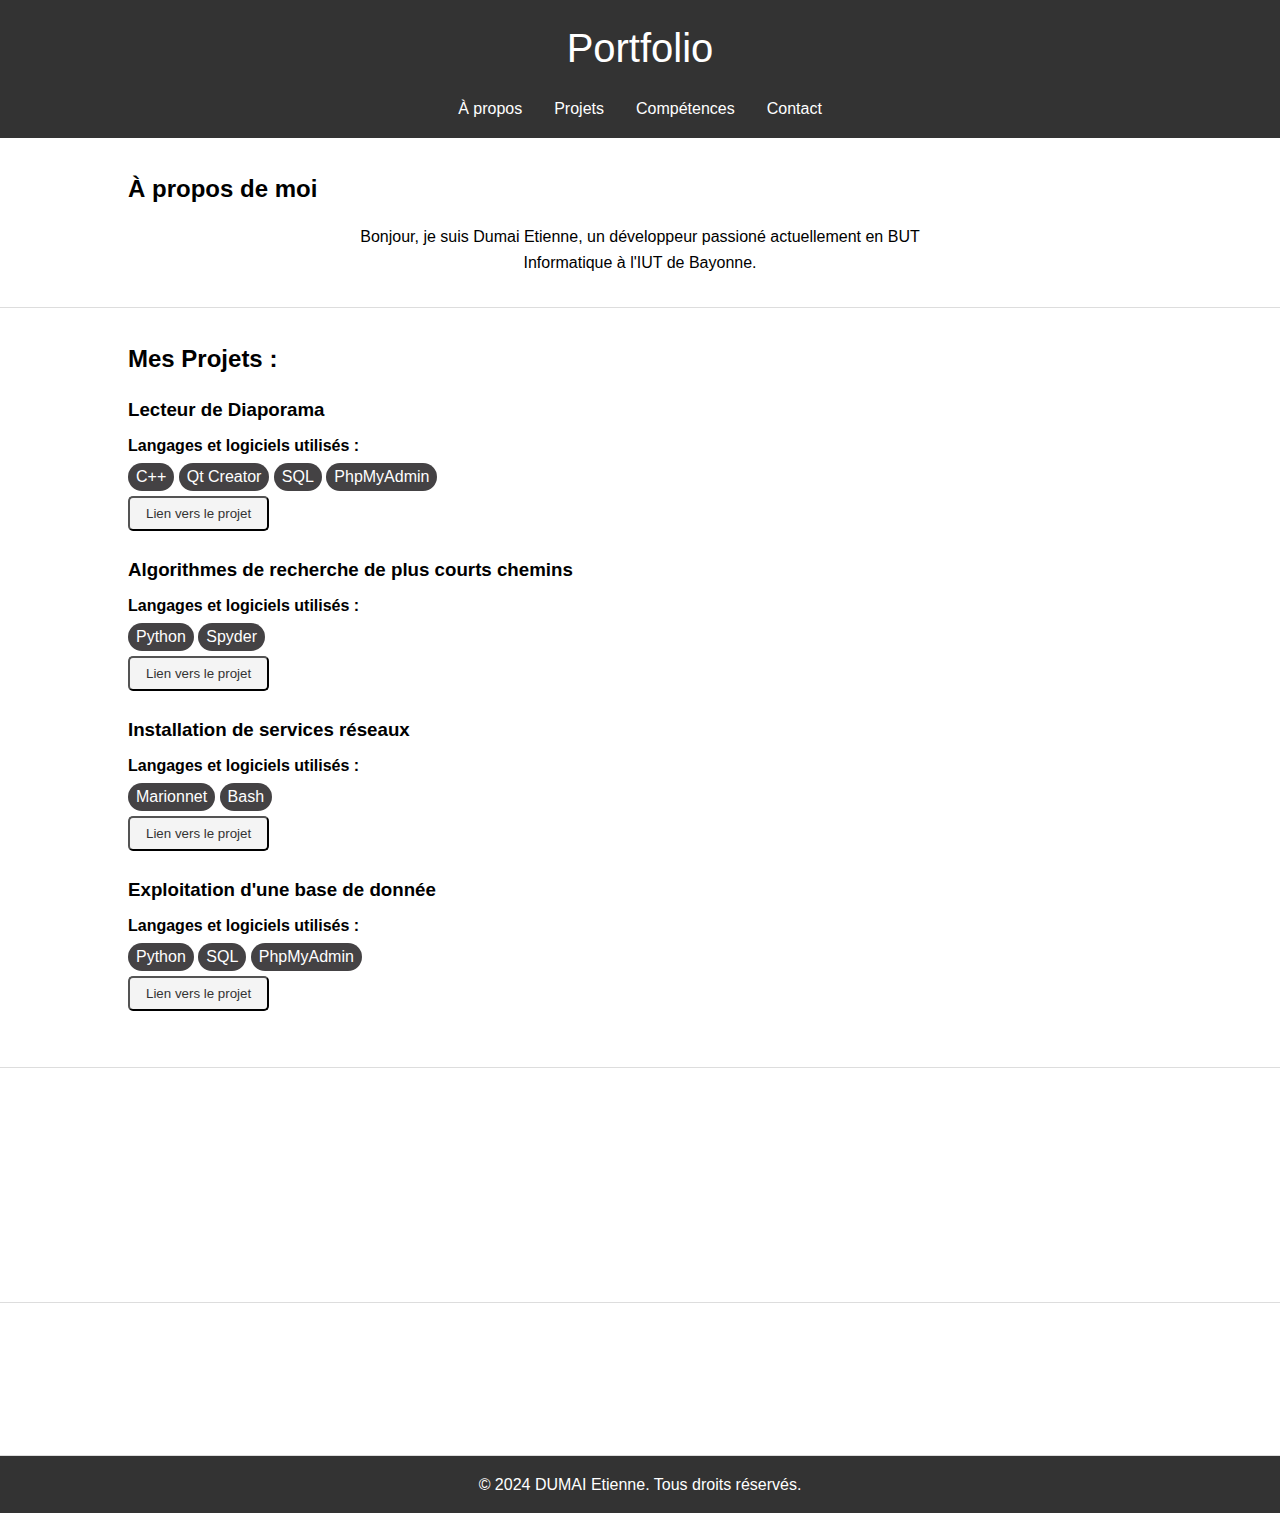
<file: index.html>
<!DOCTYPE html>
<html lang="fr">

<head>
    <meta charset="UTF-8">
    <meta name="viewport" content="width=device-width, initial-scale=1.0">
    <title>Portfolio</title>
    <link rel="stylesheet" href="styles.css">
</head>

<body>
    <header>
        <div class="container">
            <div id="titre">
                <li><a onclick="location.href = 'index.html';">Portfolio</a></li>
            </div>
            <nav>
                <ul>
                    <li><a href="#about">À propos</a></li>
                    <li><a href="#projects">Projets</a></li>
                    <li><a href="#skills">Compétences</a></li>
                    <li><a href="#contact">Contact</a></li>
                </ul>
            </nav>
        </div>
    </header>

    <section id="about">
        <div class="container">
            <h2>À propos de moi</h2>
            <p>Bonjour, je suis Dumai Etienne, un développeur passioné actuellement en BUT Informatique à l'IUT de
                Bayonne.</p>
    </section>

    <section id="projects">

        <div class="container">

            <h2>Mes Projets :</h2>

            <div class="project">
                <h3>Lecteur de Diaporama</h3>
                <h4>Langages et logiciels utilisés :</h4>
                <div class="encadrer">
                    <p>C++</p>
                    <p>Qt Creator</p>
                    <p>SQL</p>
                    <p>PhpMyAdmin</p>
                </div>
                <button onclick="location.href = 'projets/projetS201.html';" type="lienProjet">Lien vers le projet</button>
            </div>

            <div class="project">
                <h3>Algorithmes de recherche de plus courts chemins</h3>
                <h4>Langages et logiciels utilisés :</h4>
                <div class="encadrer">
                    <p>Python</p>
                    <p>Spyder</p>
                </div>
                <button onclick="location.href = 'projets/projetS202.html';" type="lienProjet">Lien vers le projet</button>
            </div>

            <div class="project">
                <h3>Installation de services réseaux</h3>
                <h4>Langages et logiciels utilisés :</h4>
                <div class="encadrer">
                    <p>Marionnet</p>
                    <p>Bash</p>
                </div>
                <button onclick="location.href = 'projets/projetS203.html';" type="lienProjet">Lien vers le projet</button>
            </div>
            <div class = "project">
                <h3>Exploitation d'une base de donnée</h3>
                <h4>Langages et logiciels utilisés :</h4>
                <div class="encadrer">
                    <p>Python</p>
                    <p>SQL</p>
                    <p>PhpMyAdmin</p>
                </div>
                <button onclick="location.href = 'projets/projetS204.html';" type="lienProjet">Lien vers le projet</button>
            </div>
        </div>
    </section>

    <section id="skills">
        <div class="container">
            <h2>Compétences</h2>
            <ul>
                <li>HTML</li>
                <li>CSS</li>
                <li>C++</li>
                <li>Python</li>
                <li>SQL</li>
                <li>Bash</li>
                <li>Outils de développement (Git, GitHub, Qt Creator, VSCode, Spyder, PhpMyAdmin, MySql Workbench)</li>
            </ul>
        </div>
    </section>

    <section id="contact">
        <div class="container">
            <h2>Contactez-moi</h2>
            <form action="#" method="post">
                <label for="email">Email : etienne.dumai@gmail.com</label>
            </form>
        </div>
    </section>

    <footer>
        <p>&copy; 2024 DUMAI Etienne. Tous droits réservés.</p>
    </footer>
</body>

</html>
<script src="js/script.js"></script>
</file>
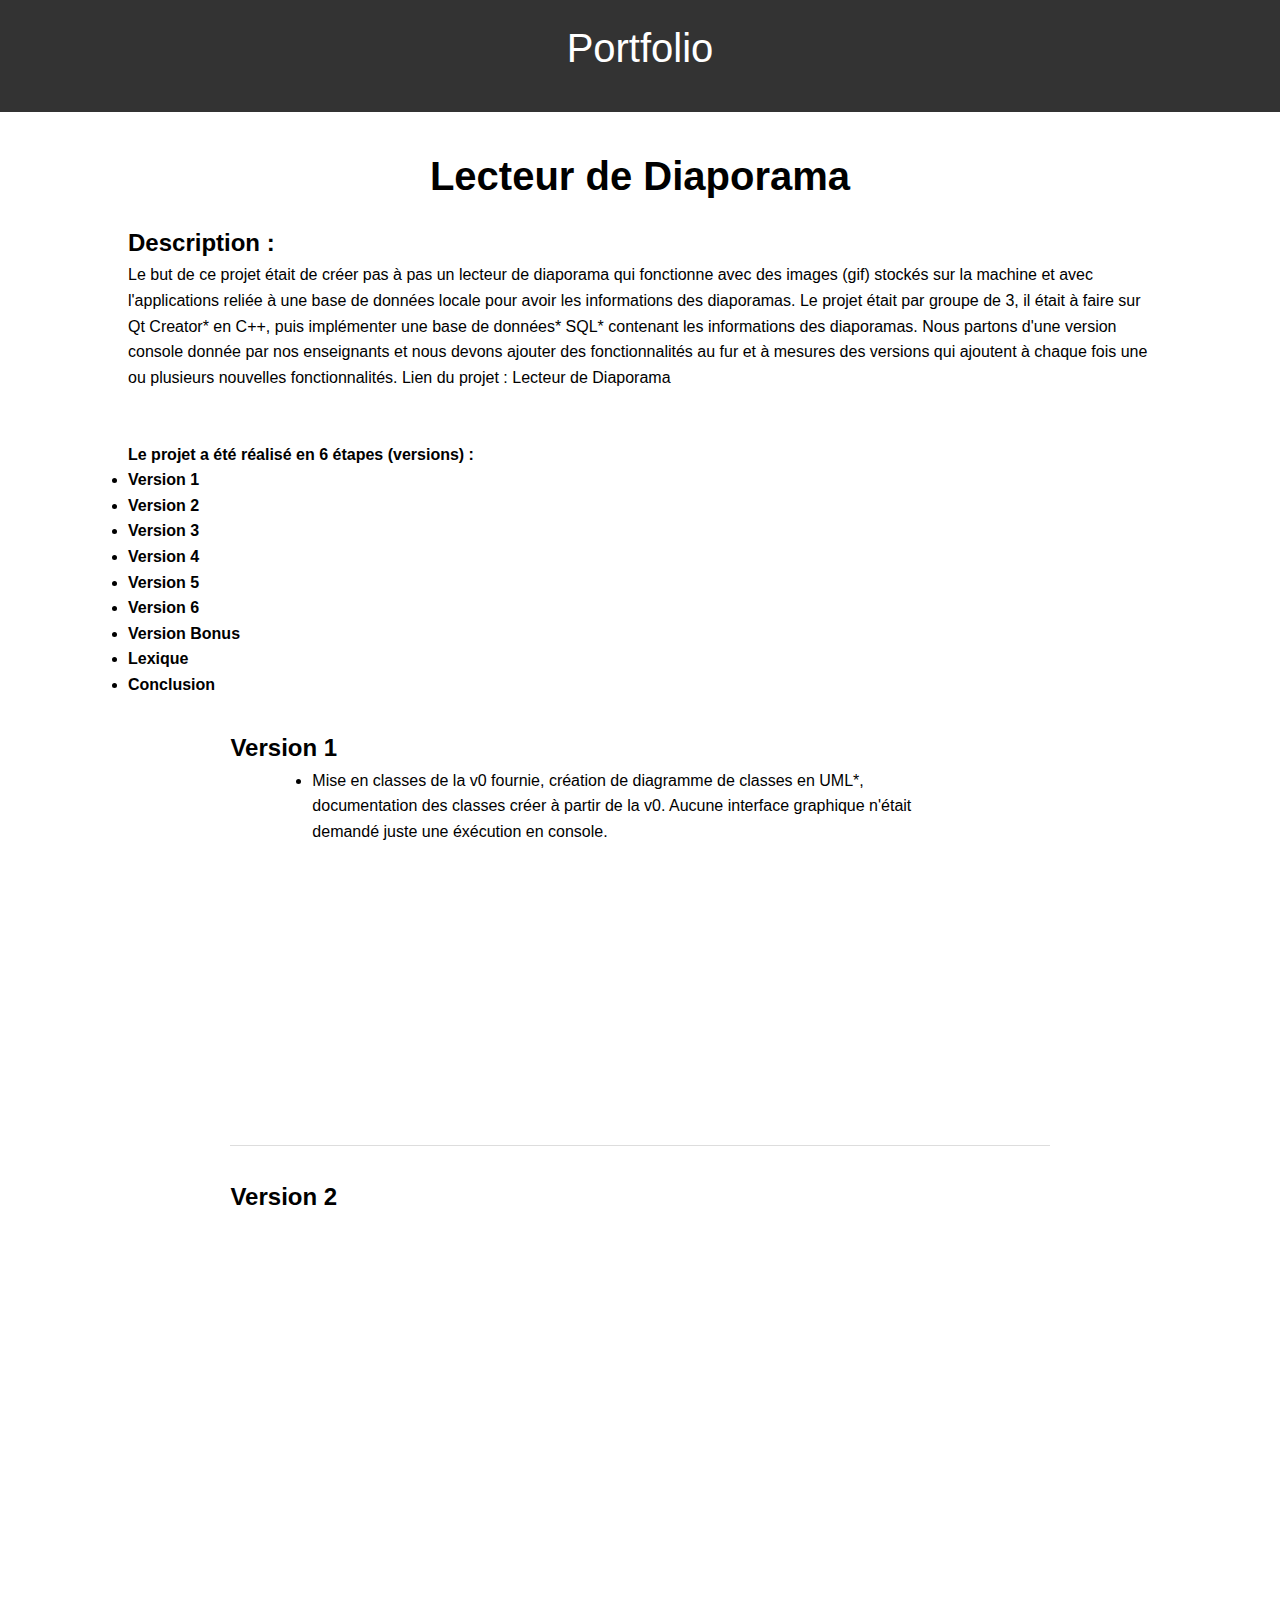
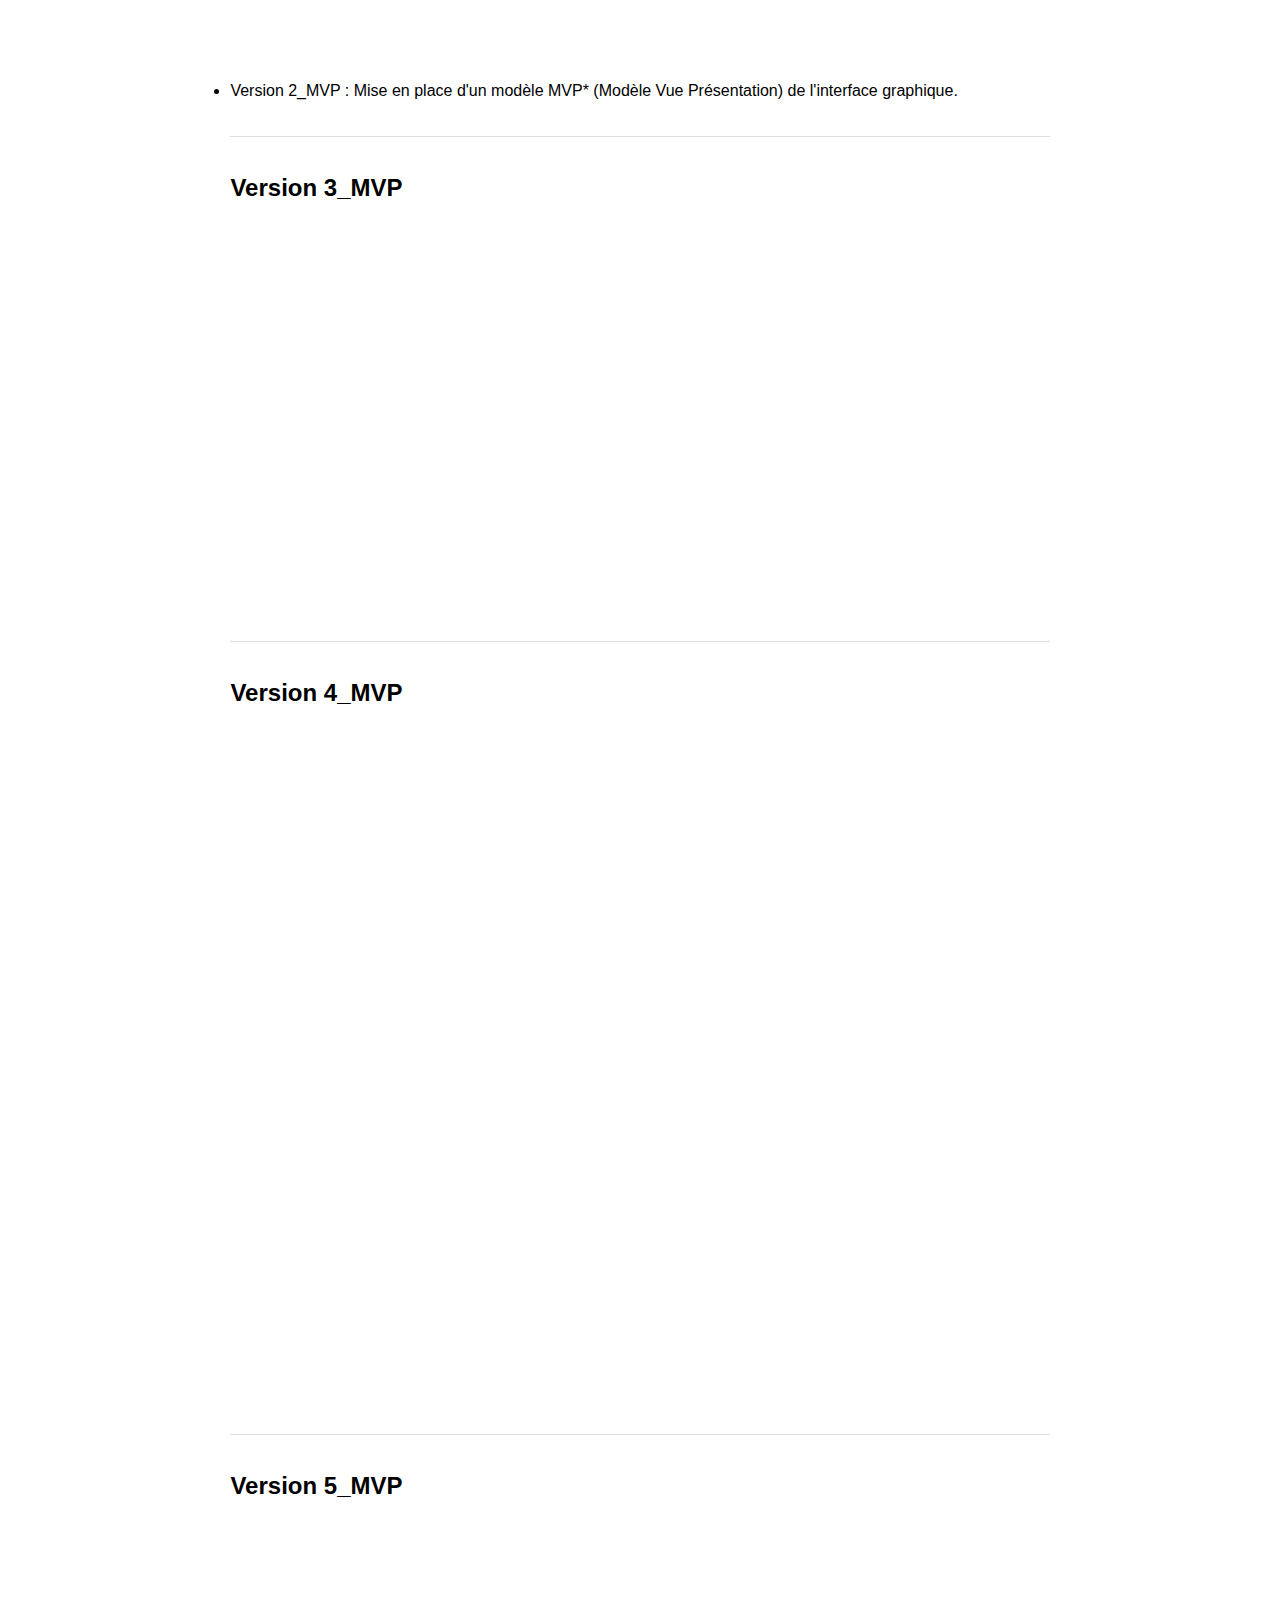
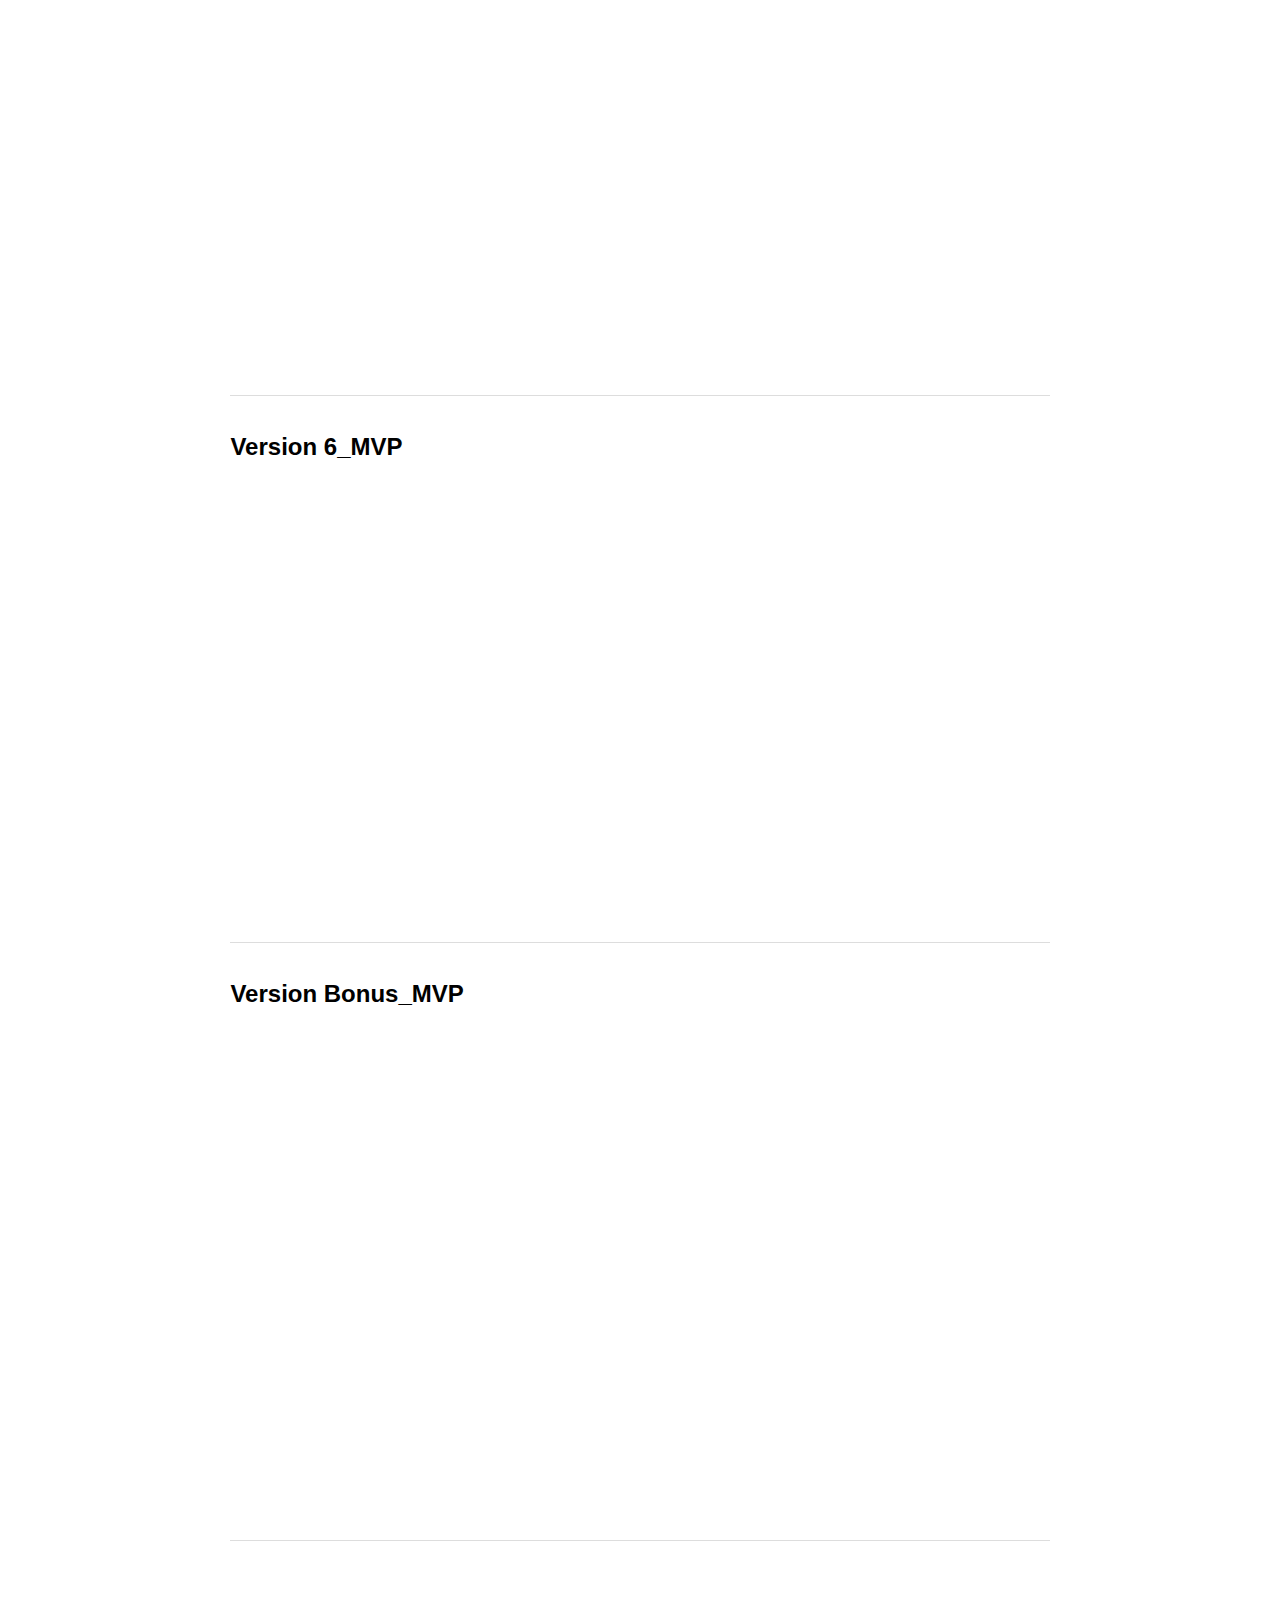
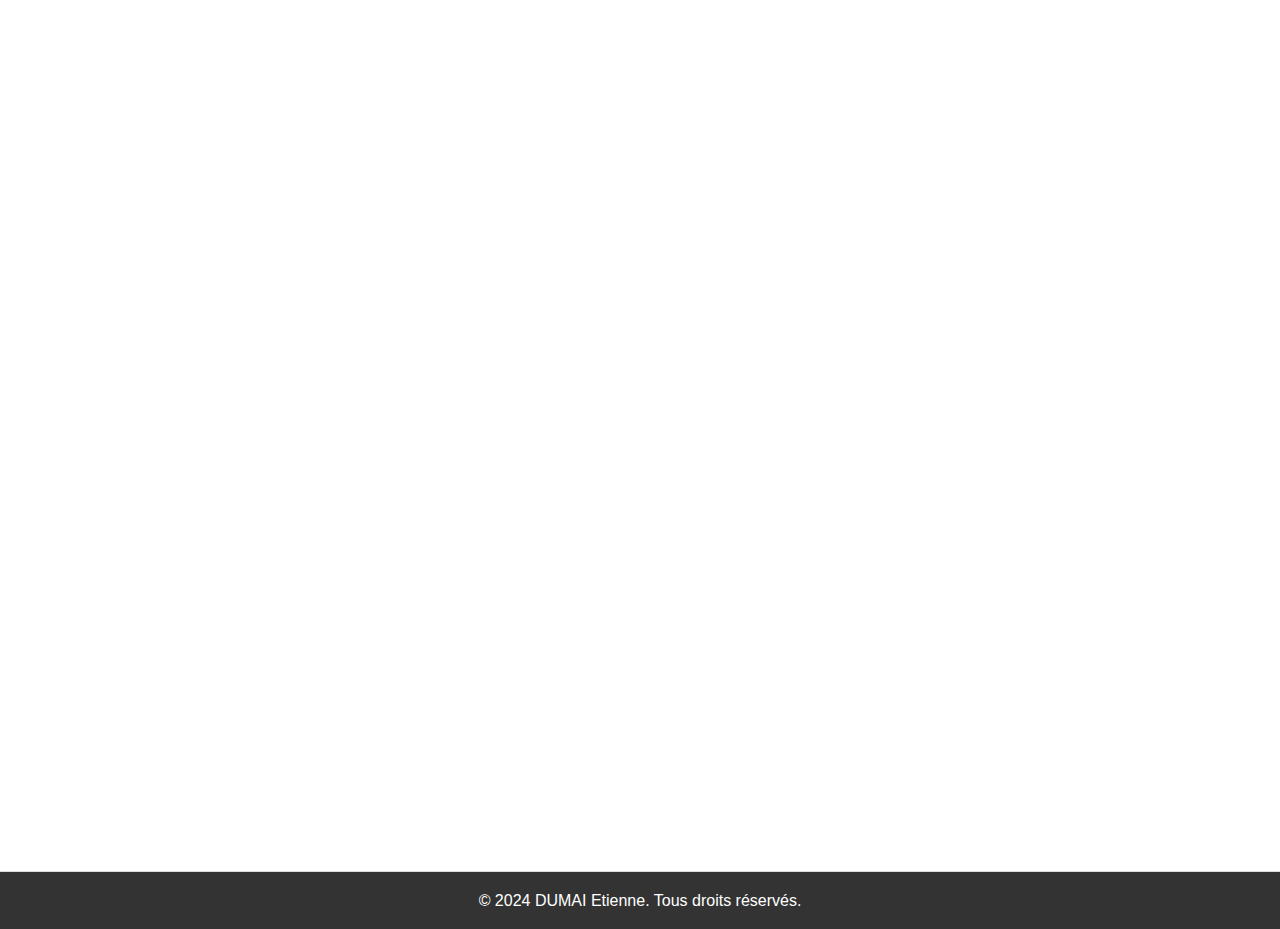
<file: projets/projetS201.html>
<!DOCTYPE html>
<html>

<head>
    <meta charset="UTF-8">
    <title>My Portfolio</title>
    <link rel="stylesheet" href="../styles.css">
</head>

<body>
    <header>
        <div class="container">
            <div id="titre">
                <li><a onclick="location.href = '../index.html';">Portfolio</a></li>
            </div>
        </div>
    </header>
    <section id="S201">
        <div class="container">
            <h1>Lecteur de Diaporama</h1>
            <h2>Description :</h2>
            <p>Le but de ce projet était de créer pas à pas un lecteur de diaporama qui fonctionne avec des images (gif)
                stockés sur la machine
                et avec l'applications reliée à une base de données locale pour avoir les informations des diaporamas.
                Le projet était par groupe de 3,
                il était à faire sur Qt Creator* en C++, puis implémenter une base de données* SQL* contenant les
                informations
                des diaporamas.
                Nous partons d'une version console donnée par nos enseignants et nous devons ajouter des fonctionnalités
                au fur
                et à mesures des versions qui ajoutent à chaque fois une ou plusieurs nouvelles fonctionnalités.
                Lien du projet : <a href="https://github.com/FranzouGame/SAE1.01-LecteurDiaporama.git">Lecteur de
                    Diaporama</a>
            </p>
            <br>
            <br>
            <div class="gras">
                <p>
                    Le projet a été réalisé en 6 étapes (versions) :
                </p>
                <ul>
                    <li><a href="#Ver1">Version 1</a></li>
                    <li><a href="#Ver2">Version 2</a></li>
                    <li><a href="#Ver3">Version 3</a></li>
                    <li><a href="#Ver4">Version 4</a></li>
                    <li><a href="#Ver5">Version 5</a></li>
                    <li><a href="#Ver6">Version 6</a></li>
                    <li><a href="#VerB">Version Bonus</a></li>
                    <li><a href="#Lexique">Lexique</a></li>
                    <li><a href="#Conclusion">Conclusion</a></li>
                </ul>
            </div>

            <div class="container">
                <ul>
                    <section id="Ver1">
                        <h2>Version 1</h2>
                        <div class="container">
                            <li>Mise en classes de la v0 fournie, création de diagramme de classes
                                en UML*, documentation des classes créer à partir de la v0.
                                Aucune interface graphique n'était demandé juste une éxécution en console.
                            </li>
                        </div>
                        <div class="imageCoteACote">
                            <img src="../images/S201/imagesS201v1Console.png">
                            <img src="../images/S201/DiagrammeDesClassesV1.png">
                        </div>
                    </section>
                    <section id="Ver2">
                        <h2>Version 2</h2>
                        <div class="container">
                            <li>Création de l'interface de l'application, avec tout les boutons fonctionnels
                                (Notifications de leurs fonctions avec des qDebug()*)
                                , création d'un diagramme d'état transition.
                            </li>
                        </div>
                        <div class="imageCoteACote">
                            <img src="../images/S201/imagesS201V2.png">
                            <img src="../images/S201/DiagrammeEtatsTransitionsV2.png">
                        </div>
                        </li>
                        <li>Version 2_MVP : Mise en place d'un modèle MVP* (Modèle Vue Présentation) de l'interface
                            graphique.
                        </li>
                    </section>
                    <section id="Ver3">
                        <h2>Version 3_MVP</h2>
                        <div class="container">
                            <li>Ajout du fonctionnement du lecteur en mode manuel, mise en fonctionnement
                                du buton Fichier >> Quitter pour quitter l'application, le bouton Aide >> A propos de
                                permet
                                d'ouvrir une nouvelle fenetre contenant des informations sur la version de
                                l'application, la
                                date de création, les auteurs.
                            </li>
                        </div>
                        <div class="imageCoteACote">
                            <img src="../images/S201/imagesS201V3.png">
                            <img src="../images/S201/AProposDeV3.png">
                        </div>
                    </section>
                    <section id="Ver4">
                        <h2>Version 4_MVP</h2>
                        <div class="container">
                            <li>Ajout de la fonctionnalité de lecture des images en mode
                                automatique (Chaque image est passé automatiquement jusqu'à la fin du diaporama).
                            </li>
                        </div>
                        <div class="image">
                            <img src="../images/S201/imagesS201V4.png">
                        </div>
                    </section>
                    <section id="Ver5">
                        <h2>Version 5_MVP</h2>
                        <div class="container">
                            <li> Ajout de la fonctionnalité pour changer la vitesse de défilement
                                du diaporama via une boite de dialogue Fichier >> Paramètres >> Vitesse de
                                défilement. Implémentation du chargement d'un diaporama selon la maniere dont
                                ils sont construit au démarrage de l'application avec les images stockées en
                                dur sur la machine et leurs informations aussi Fichier >> Paramètre >> Charger.
                                Ajout de la focntionnalité d'enelever un diaporama (vider le lecteur)
                                Fichier >> Paramètres >> Enlever diaporama.
                            </li>
                        </div>
                        <div class="imageCoteACote">
                            <img src="../images/S201/ChoixVitesseS201V5.png">
                            <img src="../images/S201/ChargerDiaporamaS201V5.png">
                        </div>
                    </section>
                    <section id="Ver6">
                        <h2>Version 6_MVP </h2>
                        <div class="container">
                            <li>Cette version contient les versions de la V6 à la V8 car tout ce qui est
                                fait est
                                relatif à l'implémentation de la base de données, pour avoir les informations sur les
                                diaporamas,
                                cette version contient l'implémentation de la base de données dans le code,
                                l'implémentation
                                de la
                                base de données lors du chargement du diaporama (interroger la base de données pour
                                avoir
                                les infos
                                d'un diaporama séléctionné). Enfin la V8 demandé quand la vitesse de défilement était
                                changer dans
                                l'application qu'elle soit aussi modifiée dans le base de données, et de changer le
                                chemin
                                d'accès
                                aux images pour avoir sur le nom de chaque personnage disney de l'image en tant que nom.
                                Nous avons un bureau virtuel qui permet d'accéder a une base de données hébérgée par
                                notre
                                IUT mais
                                il a des horaires d'ouverture alors nous avons décidé d'installer une base de données
                                locale
                                sur nos
                                machines personnelles pour ne pas être restreint dans notre travail.
                            </li>
                        </div>
                        <div class="imageCoteACote">
                            <img src="../images/S201/bdS201V6.png">
                            <img src="../images/S201/infosDiaporamaV6.png">
                        </div>
                    </section>
                    <section id="VerB">
                        <h2>Version Bonus_MVP</h2>
                        <div class="container">
                            <li>Nous avons fini la V6 (V8) avec 3 semaines d'avance donc nous avons
                                décidés d'inclure
                                des foncctionnalités bonus telles que : Des animations lors du changement d'image, une
                                fenetre permettant
                                de créer un diaporama qui l'inclus dans la base de données avec toutes les informations
                                nécessaires. Nous
                                avons trouvés un moyen d'inclure du CSS* permettant de modifier l'apparence de boutons
                                et autres éléments de l'appliaction comme sur un site web, un membre du groupe veux
                                faire
                                plus tard développeur
                                web donc on lui a totalement laissé cette tache avec carte blanche un seul mot d'ordre :
                                qu'il nous surprenne.
                                Nous avons aussi ajouté des icones de fenetre pour ne plus avoir les icones par défaut
                                de
                                Qt.
                            </li>
                        </div>
                        <div class="imageCoteACote">
                            <img src="../images/S201/AppliPrincipaleS201V7.png">
                            <img src="../images/S201/CreationDiapoS201V7.png">
                        </div>
                    </section>
            </div>
            <div class="container">
                <section id="Lexique">
                    <h2>Lexique</h2>
                    <div class=container>
                        <ul>
                            <li>
                                Qt Creator : Environnement de développement intégré (IDE) pour le développement
                                d'applications
                                logicielles avec l'interface graphique en C++.
                            </li>
                            <br>
                            <li>
                                UML : Langage de modélisation graphique à base de pictogrammes conçu pour fournir une
                                méthode
                                normalisée pour visualiser la conception d'un système.
                            </li>
                            <br>
                            <li>
                                qDebug() : Fonction de Qt qui permet d'afficher des messages dans la console de débogage
                                de
                                Qt
                                Creator.
                            </li>
                            <br>
                            <li>
                                Modèle MVP : Modèle de conception qui sépare les données de l'interface graphique et de
                                la
                                logique
                                de l'application.
                            </li>
                            <br>
                            <li>
                                Base de données : Système de gestion de données permettant de stocker et de manipuler
                                des
                                données
                                structurées.
                            </li>
                            <br>
                            <li>
                                SQL : Langage de programmation permettant de manipuler des bases de données
                                relationnelles.
                            </li>
                            <br>
                            <li>
                                CSS : Langage de style permettant de définir l'apparence des éléments d'une page web.
                            </li>
                            <br>
                        </ul>
                    </div>
                </section>
                <section id="Conclusion">
                    <h2>Conclusion</h2>
                    <p>
                        Ce projet était très intéressant car il nous a permis de découvrir un nouvel environnement de
                        développement
                        (Qt Creator) et de travailler en groupe sur un projet concret. Nous avons pu mettre en pratique
                        nos
                        connaissances en programmation orientée objet, en interface graphique et en base de données.
                        Nous avons également appris à
                        travailler
                        en équipe et à gérer un projet de A à Z, pour pouvoir le rendre à temps. Ce projet nous a permis
                        d'approfondir
                        nos compétences en
                        programmation
                        et en conception logicielle dans un projet de plus concret qu'un jeu en console comme nous avons
                        pu faire
                        au premier semestre, et nous a donné un aperçu du travail en entreprise.
                    </p>
                </section>
            </div>
    </section>
    <footer>
        <p>&copy; 2024 DUMAI Etienne. Tous droits réservés.</p>
    </footer>
</body>

</html>
<script src="../js/script.js"></script>
</file>
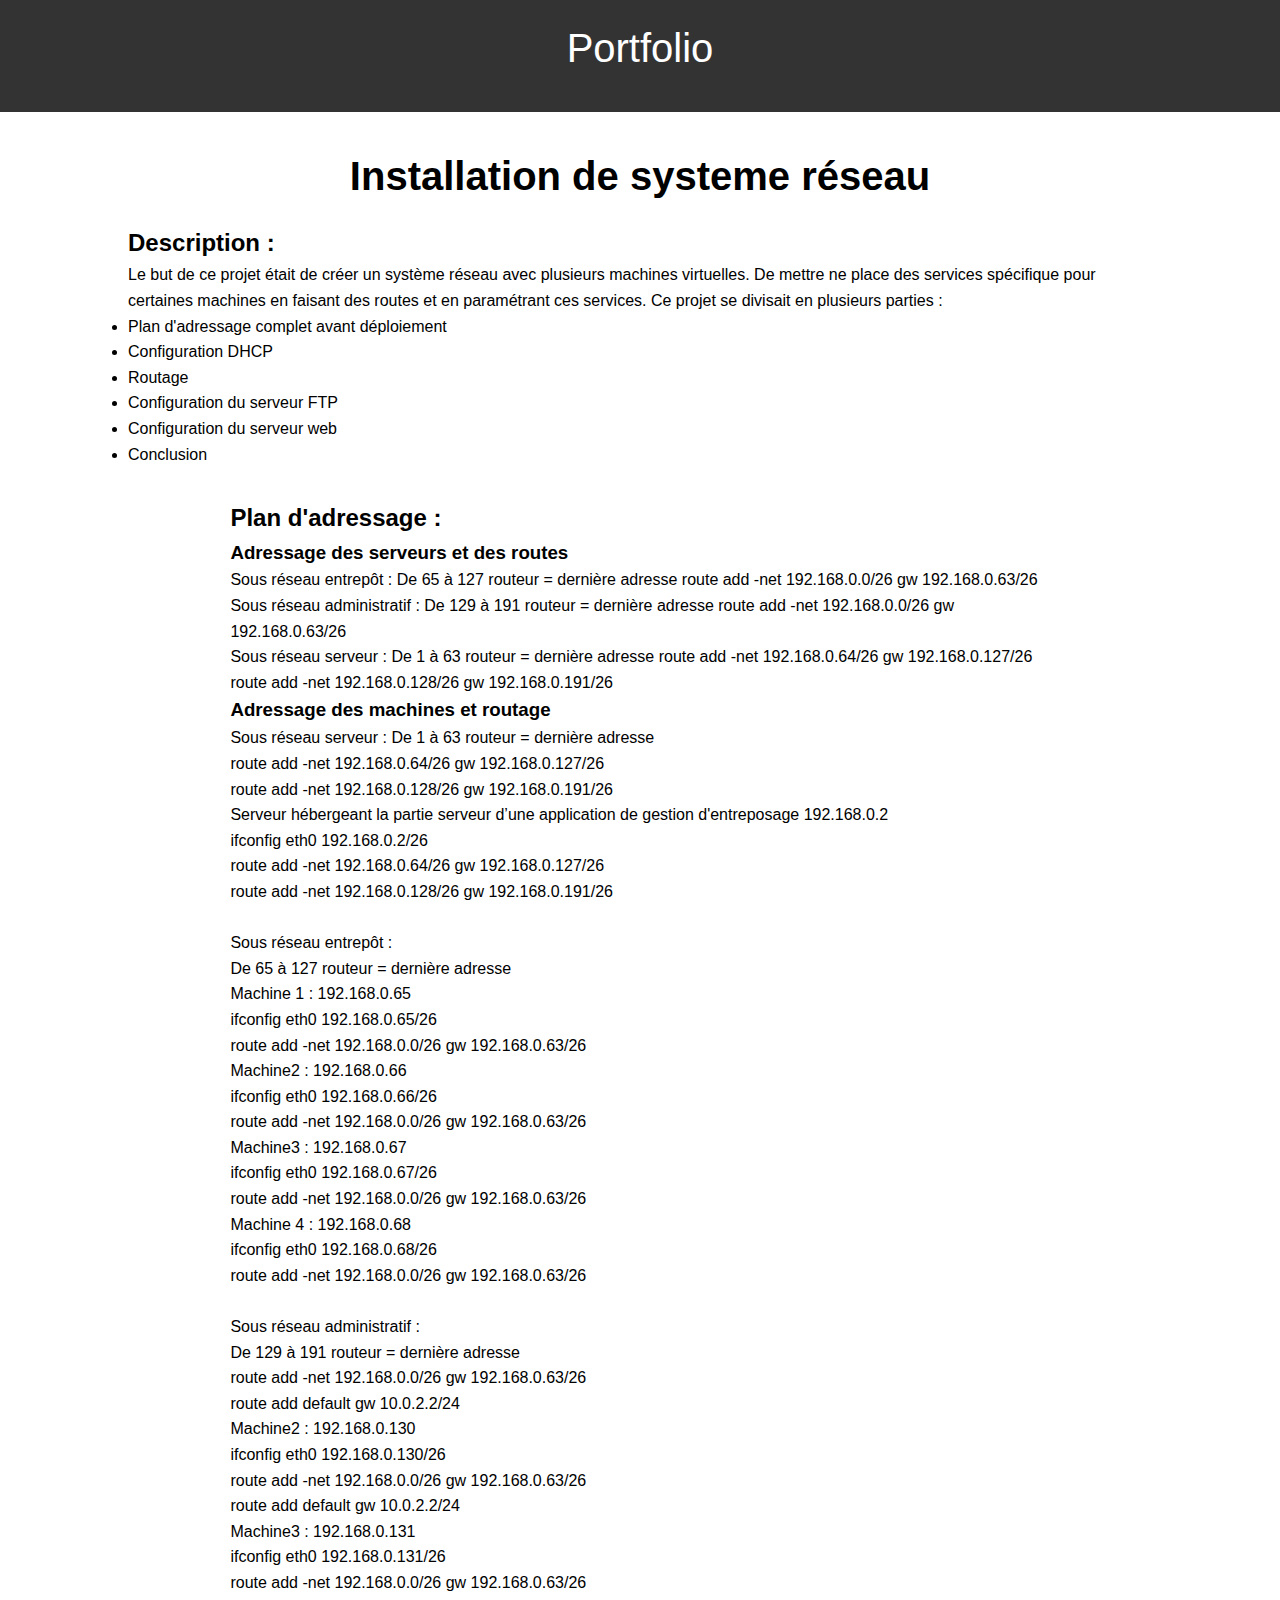
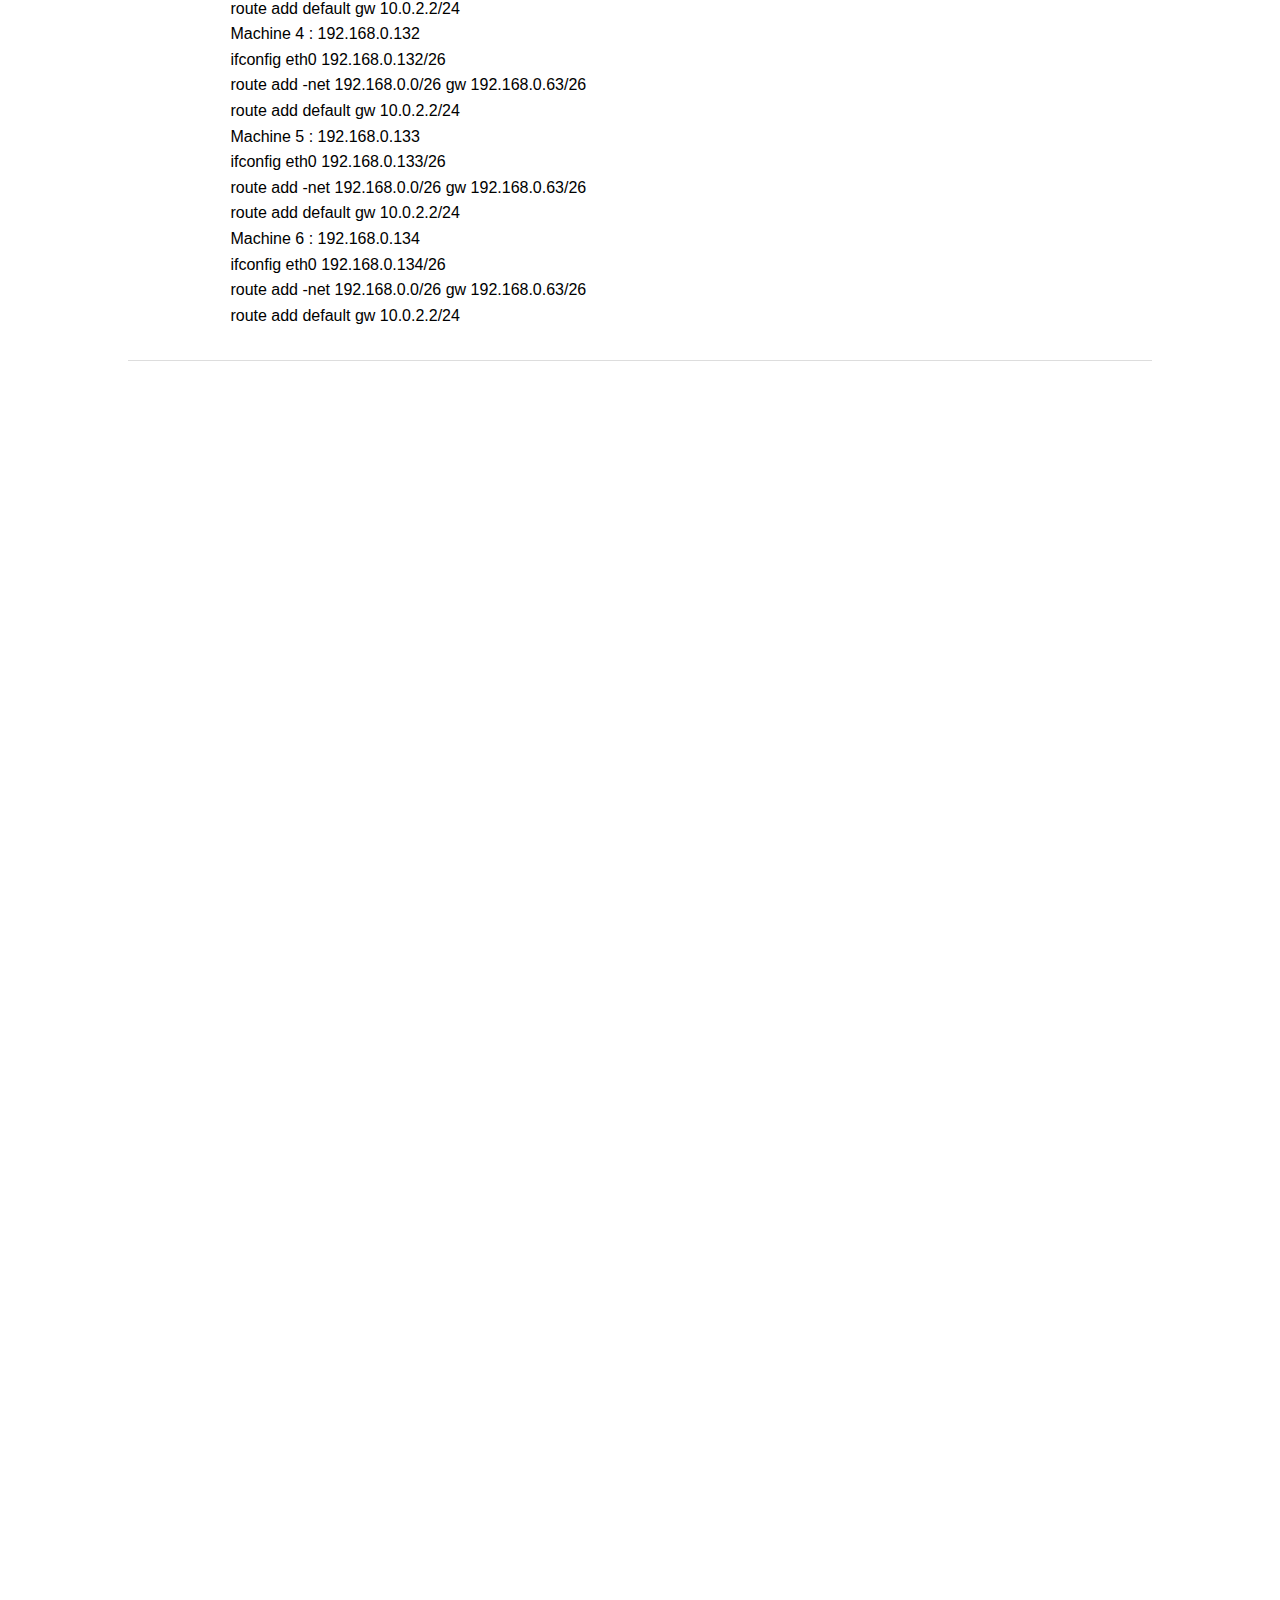
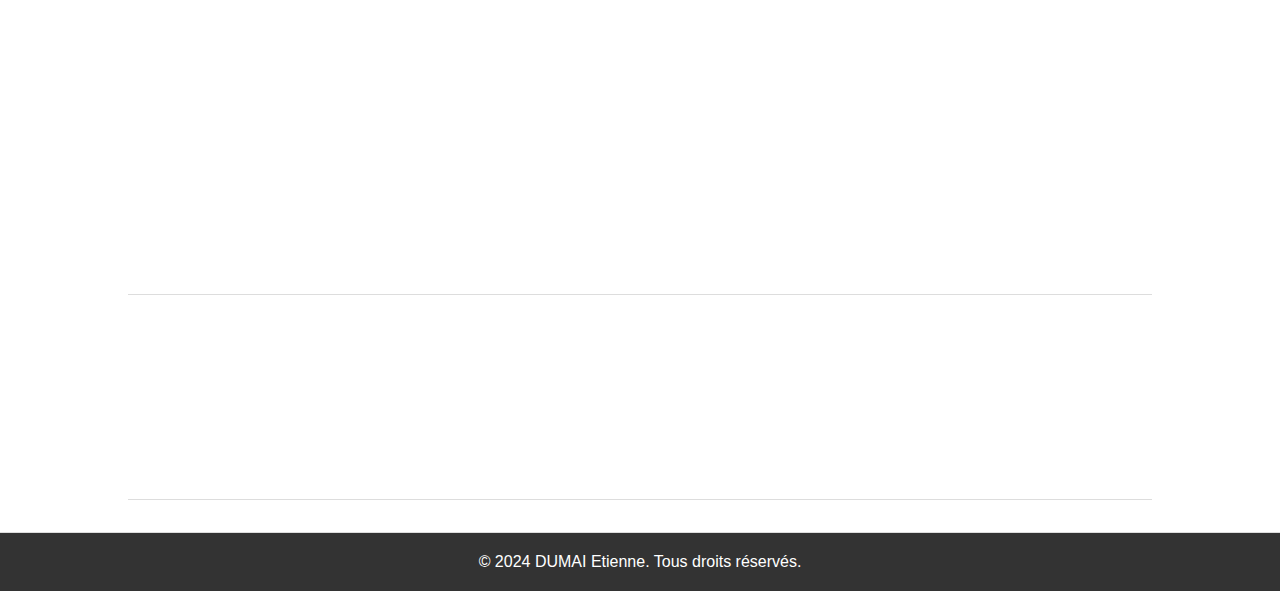
<file: projets/projetS203.html>
<!DOCTYPE html>
<html>

<head>
    <meta charset="UTF-8">
    <title>My Portfolio</title>
    <link rel="stylesheet" href="../styles.css">
</head>

<body>
    <header>
        <div class="container">
            <div id="titre">
                <li><a onclick="location.href = '../index.html';">Portfolio</a></li>
            </div>
        </div>
    </header>
    <section id="S203">
        <div class="container">
            <h1>Installation de systeme réseau</h1>
            <h2>Description :</h2>
            <p>Le but de ce projet était de créer un système réseau avec plusieurs machines virtuelles. De mettre ne
                place des services
                spécifique pour certaines machines en faisant des routes et en paramétrant ces services.
                Ce projet se divisait en plusieurs parties :</p>
            <ul>
                <li><a href="#PlanAdressage">Plan d'adressage complet avant déploiement</a></li>
                <li><a href="#DHCP">Configuration DHCP</a></li>
                <li><a href="#Routage">Routage</a></li>
                <li><a href="#FTP">Configuration du serveur FTP</a></li>
                <li><a href="#Web">Configuration du serveur web</a></li>
                <li><a href="#Conclusion">Conclusion</a></li>
            </ul>
        </div>
        <div class="container">
            <section id="PlanAdressage">
                <div class="container">
                    <h2>Plan d'adressage : </h2>
                    <h3>Adressage des serveurs et des routes</h3>
                    <p>Sous réseau entrepôt :
                        De 65 à 127 routeur = dernière adresse
                        route add -net 192.168.0.0/26 gw 192.168.0.63/26<br>
                        Sous réseau administratif :
                        De 129 à 191 routeur = dernière adresse
                        route add -net 192.168.0.0/26 gw 192.168.0.63/26<br>
                        Sous réseau serveur :
                        De 1 à 63 routeur = dernière adresse
                        route add -net 192.168.0.64/26 gw 192.168.0.127/26
                        route add -net 192.168.0.128/26 gw 192.168.0.191/26
                    </p>
                    <h3>Adressage des machines et routage</h3>
                    <P>
                        Sous réseau serveur :
                        De 1 à 63 routeur = dernière adresse<br>
                        route add -net 192.168.0.64/26 gw 192.168.0.127/26<br>
                        route add -net 192.168.0.128/26 gw 192.168.0.191/26<br>
                        Serveur hébergeant la partie serveur d’une application de gestion d'entreposage 192.168.0.2<br>
                        ifconfig eth0 192.168.0.2/26<br>
                        route add -net 192.168.0.64/26 gw 192.168.0.127/26<br>
                        route add -net 192.168.0.128/26 gw 192.168.0.191/26<br>
                        <br>
                        Sous réseau entrepôt :<br>
                        De 65 à 127 routeur = dernière adresse<br>
                        Machine 1 : 192.168.0.65<br>
                        ifconfig eth0 192.168.0.65/26<br>
                        route add -net 192.168.0.0/26 gw 192.168.0.63/26<br>
                        Machine2 : 192.168.0.66<br>
                        ifconfig eth0 192.168.0.66/26<br>
                        route add -net 192.168.0.0/26 gw 192.168.0.63/26<br>
                        Machine3 : 192.168.0.67<br>
                        ifconfig eth0 192.168.0.67/26<br>
                        route add -net 192.168.0.0/26 gw 192.168.0.63/26<br>
                        Machine 4 : 192.168.0.68<br>
                        ifconfig eth0 192.168.0.68/26<br>
                        route add -net 192.168.0.0/26 gw 192.168.0.63/26<br>
                        <br>
                        Sous réseau administratif :<br>
                        De 129 à 191 routeur = dernière adresse<br>
                        route add -net 192.168.0.0/26 gw 192.168.0.63/26<br>
                        route add default gw 10.0.2.2/24<br>
                        Machine2 : 192.168.0.130<br>
                        ifconfig eth0 192.168.0.130/26<br>
                        route add -net 192.168.0.0/26 gw 192.168.0.63/26<br>
                        route add default gw 10.0.2.2/24<br>
                        Machine3 : 192.168.0.131<br>
                        ifconfig eth0 192.168.0.131/26<br>
                        route add -net 192.168.0.0/26 gw 192.168.0.63/26<br>
                        route add default gw 10.0.2.2/24<br>
                        Machine 4 : 192.168.0.132<br>
                        ifconfig eth0 192.168.0.132/26<br>
                        route add -net 192.168.0.0/26 gw 192.168.0.63/26<br>
                        route add default gw 10.0.2.2/24<br>
                        Machine 5 : 192.168.0.133<br>
                        ifconfig eth0 192.168.0.133/26<br>
                        route add -net 192.168.0.0/26 gw 192.168.0.63/26<br>
                        route add default gw 10.0.2.2/24<br>
                        Machine 6 : 192.168.0.134<br>
                        ifconfig eth0 192.168.0.134/26<br>
                        route add -net 192.168.0.0/26 gw 192.168.0.63/26<br>
                        route add default gw 10.0.2.2/24<br>
                    </P>
                </div>
            </section>

            <section id="DHCP">
                <div class="container">
                    <h2>Configuration DHCP</h2>
                    <p>
                        Pour mettre en place le dhcp il faut configurer la machine qui va faire l’adressage avec
                        pour chacunes de ces cartes réseau le routeur du sous réseau de chaque carte ainsi que la plage
                        des adresses de ce sous réseau.
                    </p>
                    <div class="image">
                        <img src="../images/S203/dhcp.png" alt="DHCP">
                    </div>
                    <p>Ensuite il faut mettre dans le rc.local de la machine qui fait le dhcp le démarrage du dhcp pour
                        qu’a chaque démarrage de la machine le dhcp démarre.
                    </p>
                    <div class="image">
                        <img src="../images/S203/dhcp2.png" alt="rc.local">
                    </div>
                    <p>
                        Il faut ensuite démarrer le dhcp sur les machines concernées via une commande qui a été mise
                        dans le rc.local
                        pour qu’elle soit automatiquement en dhcp à chaque démarrage.
                    </p>
                    <div class="image">
                        <img src="../images/S203/dhcp3.png" alt="rc.local2">
                    </div>
                </div>
            </section>

            <section id="FTP">
                <div class="container">
                    <h2>Configuration du FTP</h2>
                    <p>
                        Pour le serveur ftp,
                        il faut créer un nouvel utilisateur du nom de frp sans mot de passe avec la commande adduser ftp
                        dans le fichier passwd il faut modifier la ligne de votre useur et ajouter anonyme et rajouter
                        ftp:/bin/false
                    </p>
                    <div class="image">
                        <img src="../images/S203/ftp1.png" alt="ftp1">
                    </div>
                    <p>
                        Il faut créer le dossier ftp dans home et modifier les droits pour que les autres y aient accès
                        et qu’il puissent
                        modifier le dossier. Après ça il faut démarrer le serveur et pour qu’il démarre dès le lancement
                        de la machine il
                        faut inscrire ces lignes dans le rc.local
                    </p>
                    <div class="image">
                        <img src="../images/S203/ftp2.png" alt="ftp2">
                    </div>
                    <p>
                        Pour se connecter sur une autre machine il faut utiliser la commande ftp suivi de l’adresse du
                        serveur après il demande avec quel utilisateur on veut se connecter. Nous choisissons ftp quand
                        il nous demande le mot de passe on appuis sur “Entrée” et on est connecté au serveur et on peut
                        faire les action que l'on souhaite.
                    </p>
                    <div class="image">
                        <img src="../images/S203/ftp3.png" alt="ftp3">
                    </div>
                </div>
            </section>

            <section id="Web">
                <div class="container">
                    <h2>Configuration du serveur web</h2>
                    <p>
                        Comment simuler l’application serveur d’entreposage avec la commande netcat en mode serveur
                        étape 1: créer un script qui fait écouter le machine serveur et quand elle reçoit quelque chose
                        elle renvoi une page html puis elle se déconnecter
                        On a rajouté un boucle pour que le programme s'exécute tout le temps
                    </p>
                    <div class="image">
                        <img src="../images/S203/web1.png" alt="web1">
                    </div>
                    <p>
                        étape 2 pour que le programme s'exécute dès le démarrage de la machine il faut faut le rajouter
                        dans le rc.local.
                        On ajoute l'autorisation à la machine d'exécuter le programme en tâche de fond puis on redémarre
                        la machine pour
                        qu'elle le prenne en compte.
                    </p>
                    <div class="image">
                        <img src="../images/S203/web2.png" alt="web2">
                    </div>
                    <p>
                        étape 3 : pour tester si cela fonctionne on va sur un machine du sous réseau entrepôt
                        on exécute la commande lynx suivi de l'adresse de du serveur
                    </p>
                    <div class="image">
                        <img src="../images/S203/web3.png" alt="web3">
                    </div>
                    <div class="image">
                        <img src="../images/S203/web4.png" alt="web4">
                    </div>
                </div>
            </section>
            <section id = "Conclusion">
                <div class="container">
                    <h2>Conclusion</h2>
                    <p>
                        Ce projet nous a permis de mettre en place un système réseau complet avec plusieurs machines
                        virtuelles.
                        Nous avons pu mettre en place des services spécifiques pour certaines machines en faisant des
                        routes et en paramétrant ces services.
                        Nous avons pu mettre en place un serveur ftp et un serveur web.
                        Cela nous a aussi permis de mettre en pratique les notions vu en cours pour confirmer nos compétences et nos acquis.
                    </p>
                </div>
        </div>
    </section>
    <footer>
        <p>&copy; 2024 DUMAI Etienne. Tous droits réservés.</p>
    </footer>
</body>

</html>
<script src="../js/script.js"></script>
</file>
<file: styles.css>
/* Réinitialisation des styles par défaut des navigateurs */
* {
    margin: 0;
    padding: 0;
    box-sizing: border-box;
}

body {
    font-family: Arial, sans-serif;
    line-height: 1.6;
}

.container {
    width: 80%;
    margin: auto;
    overflow: visible;
}

/* Header */
header {
    background: #333;
    color: #fff;
    padding: 1rem 0;
}

nav ul {
    list-style: none;
    display: flex;
    justify-content: center;
}

nav ul li {
    margin: 0 1rem;
}

nav ul li a {
    color: #fff;
    text-decoration: none;
}

nav ul li a:hover {
    text-decoration: underline;
}

/* Sections */
section {
    padding: 2rem 0;
    border-bottom: 1px solid #ddd;
}

section h2 {
    margin-bottom: 1rem;
}

section h1 {
    text-align: center;
    margin-bottom: 1rem;
    font-size: 2.5rem;
}
#titre {
    text-align: center;
    margin-bottom: 1rem;
    font-size: 2.5rem;
}
#titre li {
    list-style: none;
    display: inline;
    margin: 0 1rem;
}
#titre li a {
    color: #fff;
    text-decoration: none;
}
#titre li a:hover {
    cursor : pointer;
}
#cache{
    overflow: hidden;
}
/* About Section */
#about p {
    text-align: center;
    margin: 0 auto;
    max-width: 600px;
}

/* Projects Section */
#projects .project {
    margin-bottom: 1.5rem;
}

#projects .project h3 {
    margin-bottom: 0.5rem;
}

#projects .project p {
    margin-bottom: 0.5rem;
}

#projects .project button {
    color: #333;
    text-decoration: none;
    background: #f4f4f4;
    padding: 0.5rem 1rem;
    border-radius: 5px;
}

#projects .project button:hover {
    background: #ddd;
}

#projects .container .project .encadrer p {
    background-color: #444244; /* Couleur de fond bleu */
    color: white; /* Couleur du texte blanche */
    padding: 1px 8px; /* Espacement interne */
    border-radius: 20px; /* Bordures arrondies */
    font-family: Arial, sans-serif; /* Police du texte */
    display: inline-block; /* Affichage en ligne */
    margin-top: 5px; /*Ecartement du haut*/
    margin-bottom: 5px; /*Ecartement du bas*/
}

/* Skills Section */
#skills ul {
    list-style: none;
    display: flex;
    flex-wrap: wrap;
    justify-content: center;
}

#skills ul li {
    margin: 0.5rem 1rem;
    padding: 0.5rem 1rem;
    background: #f4f4f4;
    border-radius: 5px;
}

/* Contact Section */
#contact form {
    max-width: 600px;
    margin: 0 auto;
    display: flex;
    flex-direction: column;
}

#contact label {
    margin-bottom: 0.5rem;
}

#contact input,
#contact textarea {
    margin-bottom: 1rem;
    padding: 0.5rem;
    border: 1px solid #ddd;
    border-radius: 5px;
}

#contact button {
    padding: 0.7rem;
    border: none;
    background: #333;
    color: #fff;
    border-radius: 5px;
    cursor: pointer;
}

#contact button:hover {
    background: #555;
}

/* S201 Section, Page projetS201.html */
#S201 a {
    color: inherit;
    text-decoration: none;
}
#S201 nav ul {
    list-style: none;
    display: flex;
    justify-content: center;
}

#S201 nav ul li {
    margin: 0 1rem;
}

#S201 nav ul li a {
    color: #fff;
    text-decoration: none;
}

#S201 nav ul li a:hover {
    text-decoration: underline;
}
#S201 .container h2 {
    text-align: left;
    margin: 0 auto;
}

#S201 .image {
    display: flex;
    justify-content: center;
    align-items: center;
    width: 100%;
    height: 100%;
}

#S201 .image img {
    margin: 35px;
    max-width: 100%;
    /* Pour s'assurer que l'image ne dépasse pas le conteneur */
    height: auto;
}

#S201 .container p {
    text-align: left;
    margin: 0 auto;
}

#S201 .container .gras {
    font-weight: bold;
}

#S201 .container .container .imageCoteACote {
    display: flex;
    justify-content: center;
    align-items: center;
    width: 100%;
    height: 100%;
}

#S201 .container .container .imageCoteACote img {
    margin: 10px;
    max-width: 48%;
}
/* S202 Section, Page projetS202.html */
#S202 a {
    color: inherit;
    text-decoration: none;
}
#S202 nav ul {
    list-style: none;
    display: flex;
    justify-content: center;
}

#S202 nav ul li {
    margin: 0 1rem;
}

#S202 nav ul li a {
    color: #fff;
    text-decoration: none;
}

#S202 nav ul li a:hover {
    text-decoration: underline;
}
#S202 .container h2 {
    text-align: left;
    margin: 0 auto;
}
#S202 .container .souligner  {
    text-align: left;
    margin: 0 auto;
    text-decoration: underline;
}
#S202 .container .gras {
    font-weight: bold;
}
#S202 .container .container .imageCoteACote {
    display: flex;
    justify-content: center;
    align-items: center;
    width: auto;
    height: auto;
}
#S202 .container .container .imageCoteACote img {
    margin: 10px;
    max-width: 49%;
}
#S202 .image img {
    margin: 35px;
    max-width: 100%;
    /* Pour s'assurer que l'image ne dépasse pas le conteneur */
    height: auto;
}

/* S203 Section, Page projetS203.html */
#S203 .container h2 {
    text-align: left;
    margin: 0 auto;
}
#S203 .container .souligner  {
    text-align: left;
    margin: 0 auto;
    text-decoration: underline;
}
#S203 .container .gras {
    font-weight: bold;
}
#S203 .container .container .imageCoteACote {
    display: flex;
    justify-content: center;
    align-items: center;
    width: auto;
    height: auto;
}
#S203 .container .container .imageCoteACote img {
    margin: 10px;
    max-width: 49%;
}
#S203 .image img {
    margin: 35px;
    max-width: 100%;
    /* Pour s'assurer que l'image ne dépasse pas le conteneur */
    height: auto;
}
#S203 .container .image {
    display : flex;
    align-items: center;
}
#S203 .container .image img {
    margin: auto;
    margin-top : 15px;
    margin-bottom: 15px;
    max-width: 100%;
    /* Pour s'assurer que l'image ne dépasse pas le conteneur */
    height: auto;
}
#S203 a {
    color: inherit;
    text-decoration: none;
}
#S203 nav ul {
    list-style: none;
    display: flex;
    justify-content: center;
}

#S203 nav ul li {
    margin: 0 1rem;
}

#S203 nav ul li a {
    color: #fff;
    text-decoration: none;
}

#S203 nav ul li a:hover {
    text-decoration: underline;
}

/* Footer */
footer {
    background: #333;
    color: #fff;
    text-align: center;
    padding: 1rem 0;
}

footer p {
    margin: 0;
}

/* Animation JS
/* Ajoutez ces styles à la fin de styles.css */

/* Initial state for scroll elements */

.container,
.image,
.imageCoteACote,
footer {
    opacity: 0;
    transform: translateY(20px);
    transition: opacity 1s ease-out, transform 1s ease-out;
}

/* Visible state for scroll elements */
.container.visible,
.image.visible,
.imageCoteACote.visible,
footer.visible {
    opacity: 1;
    transform: translateY(0);
}
</file>
